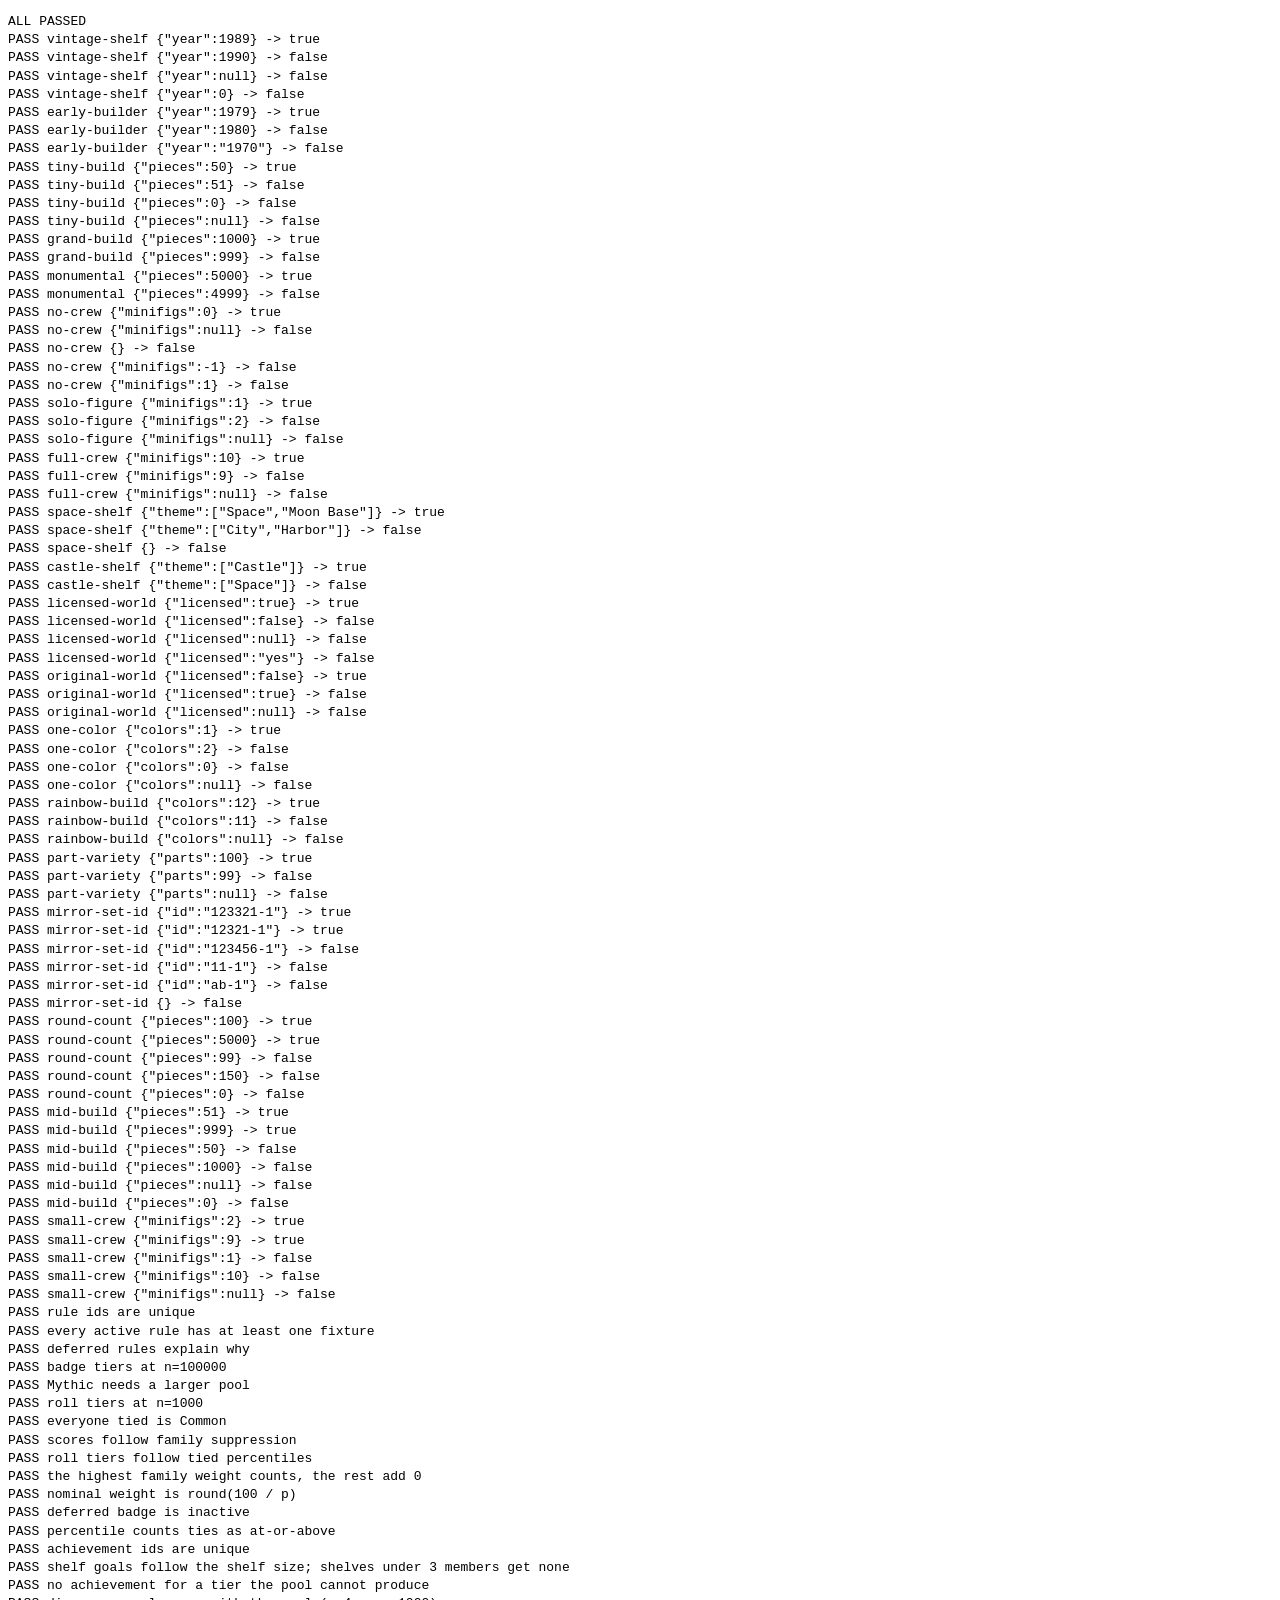
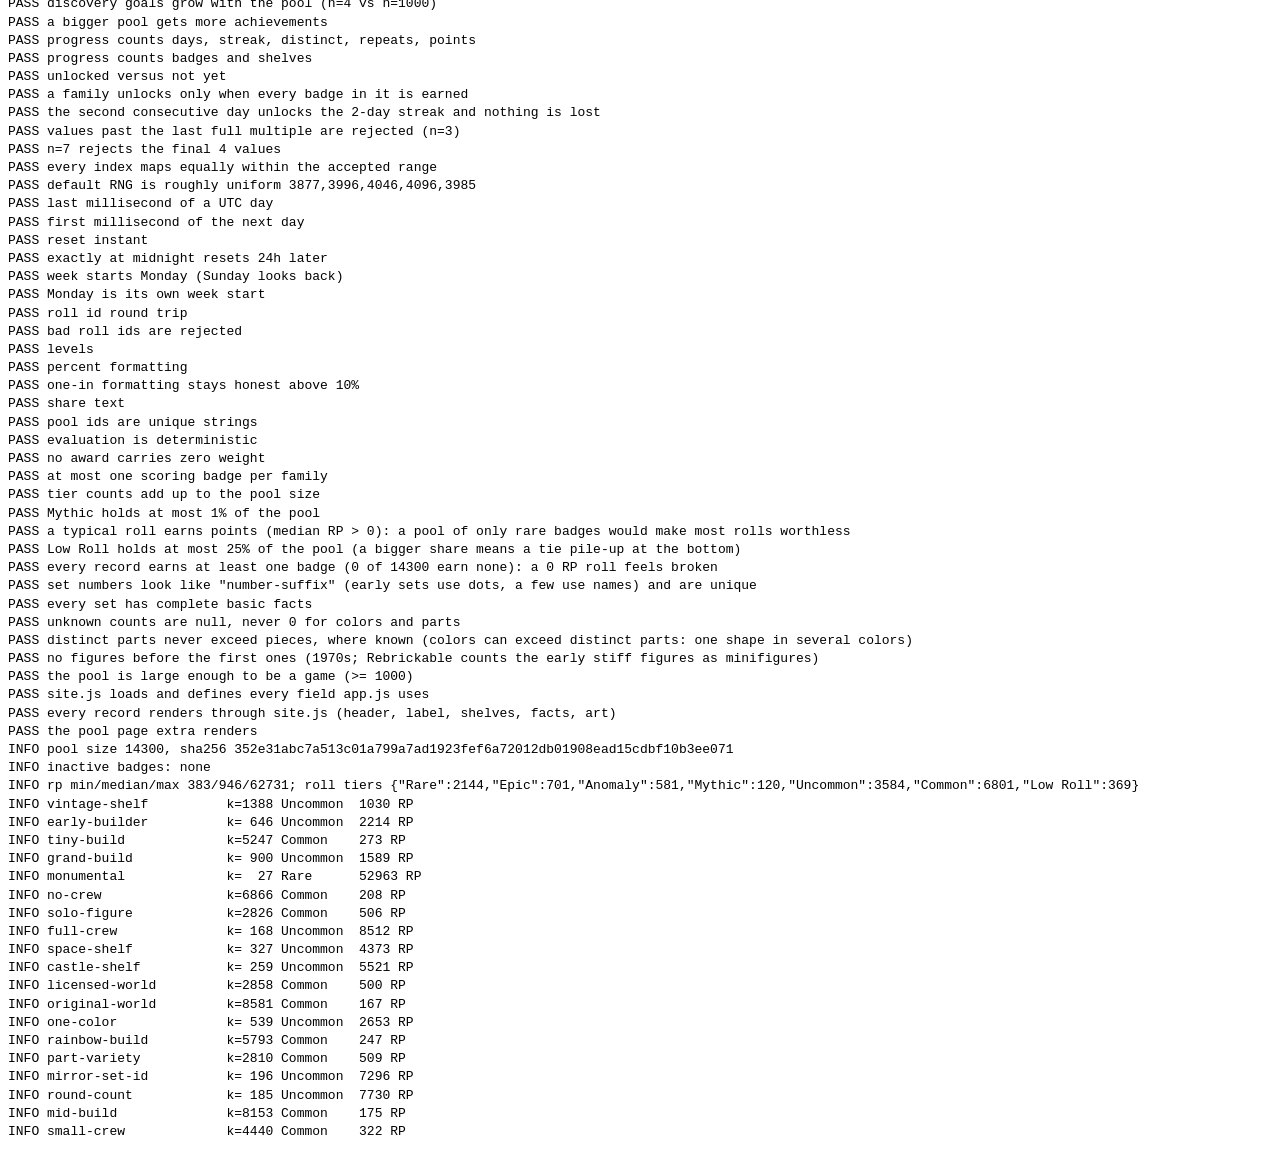
<file: check.html>
<!doctype html>
<meta charset="utf-8">
<title>Checks</title>
<!-- Self-check: serve this folder (python -m http.server) and open /check.html. Title becomes "PASS" or "FAIL n".
     Generic maths is tested here; rule fixtures and pool checks for this game are in fixtures.js. -->
<pre id="out" style="font:13px/1.4 monospace;white-space:pre-wrap">running…</pre>
<script type="module">
import { RULES, badgeTier, rollTier, evaluatePool, randomIndex, dayKey, nextReset, weekStartKey, rollId, parseRollId, level, fmtPct, oneIn, shareText } from './engine.js';
import { prep } from './rules.js';
import { TIER_RANK, buildAchievements, progressOf, valueOf, unlockedIds } from './achievements.js';
import { V, base, cases, poolChecks } from './fixtures.js';

const out = []; let fails = 0;
const ok = (name, cond) => { if (!cond) fails++; out.push(`${cond ? 'PASS' : 'FAIL'} ${name}`); };
const eq = (name, got, want) => ok(`${name}${JSON.stringify(got) === JSON.stringify(want) ? '' : ` (got ${JSON.stringify(got)}, want ${JSON.stringify(want)})`}`, JSON.stringify(got) === JSON.stringify(want));

// --- this game's badge predicates: qualify, narrowly fail, boundary, missing, malformed ---
for (const [id, over, want] of cases) {
  const rule = RULES.find((r) => r.id === id);
  ok(`${id} ${JSON.stringify(over)} -> ${want}`, !!rule && rule.test(prep({ ...base, ...over }), V) === want);
}
ok('rule ids are unique', new Set(RULES.map((r) => r.id)).size === RULES.length);
ok('every active rule has at least one fixture', RULES.filter((r) => !r.deferred).every((r) => cases.some(([id]) => id === r.id)));
ok('deferred rules explain why', RULES.filter((r) => r.deferred).every((r) => typeof r.deferred === 'string' && r.deferred.length > 20));

// --- tier boundaries (integer math) ---
eq('badge tiers at n=100000', [1, 10, 11, 100, 101, 1000, 1001, 10000, 10001].map((k) => badgeTier(k, 100000)),
  ['Anomaly', 'Anomaly', 'Epic', 'Epic', 'Rare', 'Rare', 'Uncommon', 'Uncommon', 'Common']);
eq('Mythic needs a larger pool', badgeTier(1, 200000), 'Mythic');
eq('roll tiers at n=1000', [10, 11, 50, 51, 100, 101, 250, 251, 500, 501, 990, 991, 1000].map((c) => rollTier(c, 1000)),
  ['Mythic', 'Anomaly', 'Anomaly', 'Epic', 'Epic', 'Rare', 'Rare', 'Uncommon', 'Uncommon', 'Common', 'Common', 'Low Roll', 'Low Roll']);
eq('everyone tied is Common', rollTier(5, 5, true), 'Common');

// --- scoring on a four-member pool whose answers can be worked out by hand ---
const toy = [
  { id: 'a', family: 'F', test: (m) => m.x >= 2 }, // 3 of 4 -> 133 RP
  { id: 'b', family: 'F', test: (m) => m.x >= 4 }, // 1 of 4 -> 400 RP, outranks a in the same family
  { id: 'c', family: 'G', test: (m) => m.x % 2 === 0 }, // 2 of 4 -> 200 RP
  { id: 'd', family: 'H', test: (m) => m.x >= 3 }, // 2 of 4 -> 200 RP
  { id: 'e', family: 'H', test: (m) => m.x >= 3 }, // exact tie with d: the first listed scores
  { id: 'z', family: 'Z', deferred: 'later' },
];
const mini = evaluatePool({ meta: { publishedAt: V }, members: [{ x: 1 }, { x: 2 }, { x: 3 }, { x: 4 }] }, toy, (m) => m);
eq('scores follow family suppression', mini.evals.map((e) => e.rp), [0, 333, 333, 800]);
eq('roll tiers follow tied percentiles', mini.evals.map((e) => e.tier), ['Low Roll', 'Common', 'Common', 'Rare']);
eq('the highest family weight counts, the rest add 0', mini.evals[3].awards.map((a) => [a.id, a.rp]), [['a', 0], ['b', 400], ['c', 200], ['d', 200], ['e', 0]]);
eq('nominal weight is round(100 / p)', mini.stats.a, { k: 3, nominal: 133, tier: 'Common' });
eq('deferred badge is inactive', mini.stats.z, { k: 0, nominal: 0, tier: null });
ok('percentile counts ties as at-or-above', mini.evals.every((e) => e.c === mini.evals.filter((x) => x.rp >= e.rp).length));

// --- achievements: derived from rolls, scaled from the pool ---
const shelvesOf = (m) => [['Size', 'all'], ...(m.x >= 2 ? [['Top', 'three']] : []), ['Parity', m.x % 2 ? 'odd' : 'even']];
const site = { noun: 'thing', nouns: 'things' };
const cat = buildAchievements(mini, toy, shelvesOf, site);
const find = (kind, goal, p) => cat.list.find((a) => a.kind === kind && a.goal === goal && (p === undefined || a.p === p));
ok('achievement ids are unique', new Set(cat.list.map((a) => a.id)).size === cat.list.length);
eq('shelf goals follow the shelf size; shelves under 3 members get none', ['Size\u0001all', 'Top\u0001three', 'Parity\u0001odd', 'Parity\u0001even'].map((k) => cat.list.filter((a) => a.p === k).map((a) => a.goal)), [[1, 2, 4], [1, 2, 3], [], []]);
ok('no achievement for a tier the pool cannot produce', !cat.list.some((a) => a.kind === 'tier' && a.p === TIER_RANK.Epic) && cat.list.some((a) => a.kind === 'tier' && a.p === TIER_RANK.Rare));
const big = evaluatePool({ meta: { publishedAt: V }, members: Array.from({ length: 1000 }, (_, i) => ({ x: i + 1 })) }, toy, (m) => m);
const bigCat = buildAchievements(big, toy, shelvesOf, site);
const goalsOf = (c) => c.list.filter((a) => a.kind === 'distinct').map((a) => a.goal);
eq('discovery goals grow with the pool (n=4 vs n=1000)', [goalsOf(cat), goalsOf(bigCat).length > goalsOf(cat).length, Math.max(...goalsOf(bigCat))], [[1, 2, 4], true, 1000]);
ok('a bigger pool gets more achievements', bigCat.list.length > cat.list.length);
const roll = (day, index) => ({ day, index, rp: mini.evals[index].rp, tier: mini.evals[index].tier, awards: mini.evals[index].awards });
const history = [roll('2026-11-04', 0), roll('2026-11-01', 3), roll('2026-11-02', 3)]; // deliberately out of order
const st = progressOf(cat, history);
eq('progress counts days, streak, distinct, repeats, points', [st.days, st.streak, st.distinct, st.repeat, st.rp], [3, 2, 2, 2, 1600]);
eq('progress counts badges and shelves', [st.badges.size, st.badges.get('b'), st.shelves.get('Top\u0001three').size, st.shelves.get('Size\u0001all').size], [5, 2, 1, 2]);
const has = (kind, goal, p) => valueOf(find(kind, goal, p), st) >= goal;
eq('unlocked versus not yet', [has('days', 3), has('days', 7), has('streak', 2), has('streak', 3), has('repeat', 2), has('repeat', 3), has('badge', 1, 'a'), has('badge', 2, 'a'), has('badge', 5, 'a'), has('shelf', 1, 'Top\u0001three'), has('shelf', 2, 'Top\u0001three'), has('shelf', 2, 'Size\u0001all')],
  [true, false, true, false, true, false, true, true, false, true, false, true]);
{
  const fam = (id) => cat.list.find((a) => a.kind === 'family' && a.p.includes(id));
  const x3 = progressOf(cat, [roll('2026-11-01', 2)]); // x=3 earns a, d and e: all of family H but only half of family F
  eq('a family unlocks only when every badge in it is earned', [valueOf(fam('d'), x3) >= fam('d').goal, valueOf(fam('a'), x3) >= fam('a').goal, valueOf(fam('a'), st) >= fam('a').goal], [true, false, true]);
}
const one = unlockedIds(cat.list, progressOf(cat, [history[1]])), two = unlockedIds(cat.list, progressOf(cat, [history[1], history[2]]));
ok('the second consecutive day unlocks the 2-day streak and nothing is lost', !one.has(find('streak', 2).id) && two.has(find('streak', 2).id) && [...one].every((id) => two.has(id)));

// --- sampling ---
const seq = (...xs) => () => xs.shift();
eq('values past the last full multiple are rejected (n=3)', randomIndex(3, seq(4294967295, 4294967294)), 2);
eq('n=7 rejects the final 4 values', randomIndex(7, seq(2 ** 32 - 1, 2 ** 32 - 4, 2 ** 32 - 5)), 6);
const sweep = Array.from({ length: 12 }, (_, x) => randomIndex(4, seq(x)));
eq('every index maps equally within the accepted range', [0, 1, 2, 3].map((i) => sweep.filter((v) => v === i).length), [3, 3, 3, 3]);
{
  const counts = [0, 0, 0, 0, 0]; for (let i = 0; i < 20000; i++) counts[randomIndex(5)]++;
  ok(`default RNG is roughly uniform ${counts}`, counts.every((c) => c > 3600 && c < 4400));
}

// --- days, ids, levels, formatting ---
eq('last millisecond of a UTC day', dayKey(Date.UTC(2026, 10, 1, 23, 59, 59, 999)), '2026-11-01');
eq('first millisecond of the next day', dayKey(Date.UTC(2026, 10, 2)), '2026-11-02');
eq('reset instant', nextReset(Date.UTC(2026, 10, 1, 23, 59, 59, 999)), Date.UTC(2026, 10, 2));
eq('exactly at midnight resets 24h later', nextReset(Date.UTC(2026, 10, 2)), Date.UTC(2026, 10, 3));
eq('week starts Monday (Sunday looks back)', weekStartKey(Date.UTC(2026, 10, 1)), '2026-10-26');
eq('Monday is its own week start', weekStartKey(Date.UTC(2026, 10, 2)), '2026-11-02');
eq('roll id round trip', parseRollId(rollId('v1', '2026-11-01', 123)), { pool: 'v1', day: '2026-11-01', index: 123 });
ok('bad roll ids are rejected', ['', 'v1.20261101.', 'x.20261101.1', 'v1.2026-11-01.1', 'v1.20261101.1e3'].every((s) => parseRollId(s) === null));
eq('levels', [0, 1, 7, 99, 100].map(level), [{ level: 0, next: 1 }, { level: 1, next: 2 }, { level: 3, next: 10 }, { level: 6, next: 100 }, { level: 7, next: null }]);
eq('percent formatting', [fmtPct(1, 2000), fmtPct(3, 2000), fmtPct(1000, 2000), fmtPct(1, 3), oneIn(1, 2000)], ['0.05%', '0.15%', '50%', '33.3%', '2,000']);
eq('one-in formatting stays honest above 10%', [oneIn(1427, 2000), oneIn(1000, 2000), oneIn(163, 2000), oneIn(2000, 2000)], ['1.4', '2', '12', '1']);
ok('share text', shareText({ tier: 'Rare', c: 360, n: 2000, rp: 12000, fresh: ['a', 'b', 'c'] }, 'U', 'Game') === 'Game daily roll, Rare, top 18% of eligible pool, 12,000 RP, 3 new badges\nU');

// --- the published pool ---
const buf = await (await fetch('data/pool-v1.json')).arrayBuffer();
const raw = JSON.parse(new TextDecoder().decode(buf));
const pool = evaluatePool(raw);
ok('pool ids are unique strings', new Set(raw.members.map((m) => m.id)).size === pool.n && raw.members.every((m) => typeof m.id === 'string'));
eq('evaluation is deterministic', evaluatePool(raw).evals, pool.evals);
ok('no award carries zero weight', pool.evals.every((e) => e.awards.every((a) => a.nominal > 0)));
ok('at most one scoring badge per family', pool.evals.every((e) => { const f = e.awards.filter((a) => a.rp).map((a) => RULES.find((r) => r.id === a.id).family); return new Set(f).size === f.length; }));
ok('tier counts add up to the pool size', Object.values(pool.tierCounts).reduce((s, x) => s + x, 0) === pool.n);
ok('Mythic holds at most 1% of the pool', (pool.tierCounts.Mythic || 0) * 100 <= pool.n);
ok('a typical roll earns points (median RP > 0): a pool of only rare badges would make most rolls worthless', pool.scores.median > 0);
ok('Low Roll holds at most 25% of the pool (a bigger share means a tie pile-up at the bottom)', (pool.tierCounts['Low Roll'] || 0) * 4 <= pool.n);
const empty = pool.evals.filter((e) => e.awards.length === 0).length;
ok(`every record earns at least one badge (${empty} of ${pool.n} earn none): a 0 RP roll feels broken`, empty === 0);
poolChecks(raw, pool, ok);

// --- the site config loads, and every real record renders through it (a syntax error or a bad record would otherwise only show in the app) ---
{
  const site = (await import('./site.js')).default;
  const need = ['key', 'name', 'pageTitle', 'noun', 'nouns', 'thing', 'worldNote', 'repo', 'headline', 'intro', 'notice', 'header', 'label', 'shelves', 'facts', 'art', 'poolNotice', 'poolExtra', 'aboutData', 'terms'];
  ok('site.js loads and defines every field app.js uses', need.every((k) => site[k] !== undefined));
  let bad = null;
  for (const m of pool.members) {
    try {
      const h = site.header(m);
      const ok1 = typeof h.title === 'string' && h.title && typeof site.label(m) === 'string' && site.shelves(m).every(([g, l]) => typeof g === 'string' && typeof l === 'string' && l)
        && site.facts(m).every(([k, v]) => typeof k === 'string' && typeof v === 'string' && !/\b(null|undefined|NaN)\b/.test(v)) && (site.art(m).startsWith('<svg') || site.art(m).startsWith('<img'));
      if (!ok1) { bad = m.id; break; }
    } catch (e) { bad = `${m.id}: ${e.message}`; break; }
  }
  ok(`every record renders through site.js (header, label, shelves, facts, art)${bad ? ` (first failure: ${bad})` : ''}`, bad === null);
  ok('the pool page extra renders', typeof site.poolExtra(pool) === 'string');
}
const inactive = RULES.filter((r) => !pool.stats[r.id].k).map((r) => r.id);
out.push(`INFO pool size ${pool.n}, sha256 ${[...new Uint8Array(await crypto.subtle.digest('SHA-256', buf))].map((b) => b.toString(16).padStart(2, '0')).join('')}`);
out.push(`INFO inactive badges: ${inactive.join(', ') || 'none'}`);
out.push(`INFO rp min/median/max ${pool.scores.min}/${pool.scores.median}/${pool.scores.max}; roll tiers ${JSON.stringify(pool.tierCounts)}`);
for (const r of RULES) out.push(`INFO ${r.id.padEnd(22)} k=${String(pool.stats[r.id].k).padStart(4)} ${String(pool.stats[r.id].tier).padEnd(9)} ${pool.stats[r.id].nominal} RP`);

out.unshift(fails ? `${fails} FAILED` : 'ALL PASSED');
document.getElementById('out').textContent = out.join('\n');
document.title = fails ? `FAIL ${fails}` : 'PASS';
</script>
</file>
